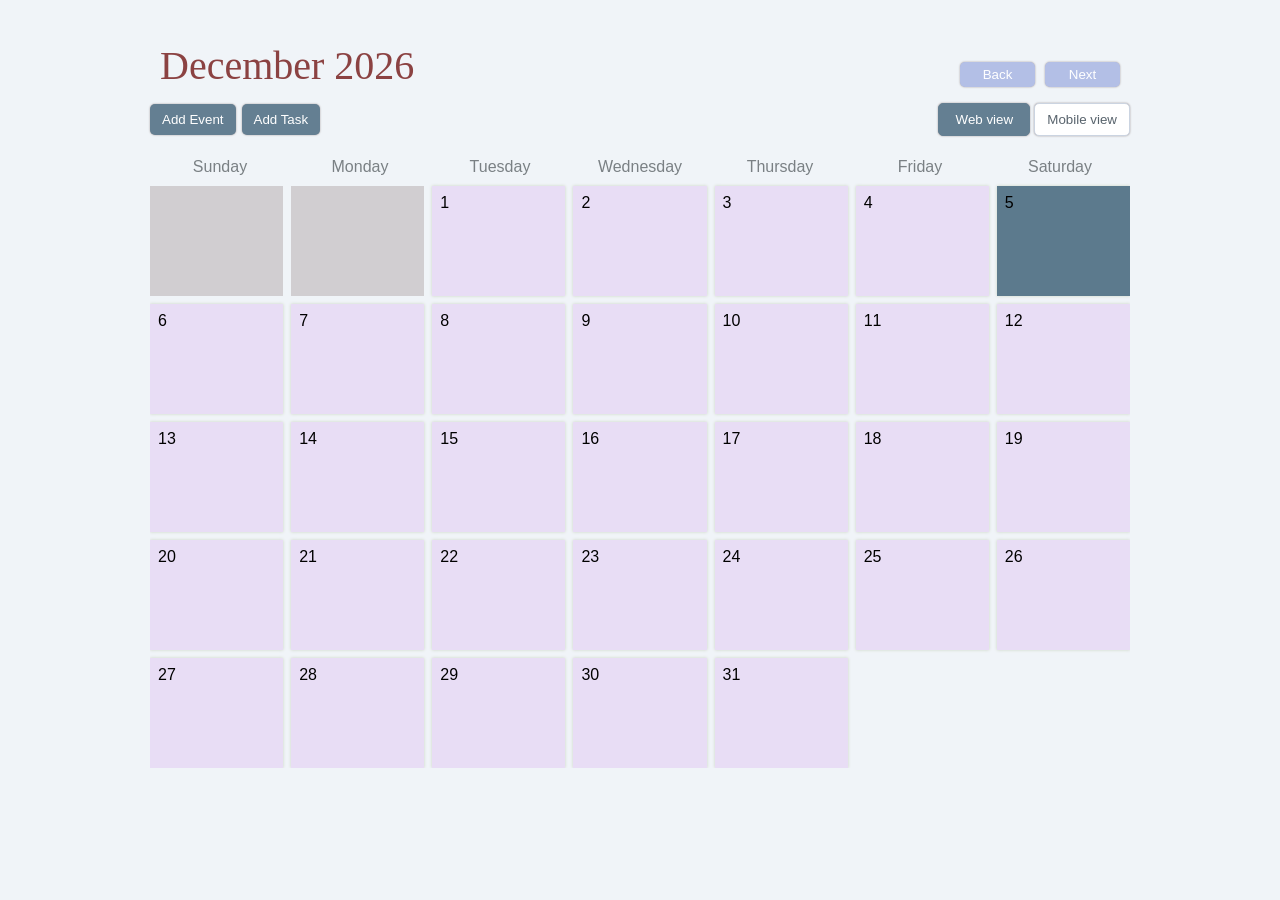
<file: index.html>
<!DOCTYPE html>
<html lang="en">
  <head>
    <meta charset="UTF-8">
    <meta name="viewport" content="width=device-width, initial-scale=1.0">
    <title>Calendar App</title>

    <link rel="stylesheet" href="style.css">
  </head>
  <body>
    
    <div id="container">
      <div id="header">
        <div id="monthDisplay"></div>
        <div>
          <button id="backButton">Back</button>
          <button id="nextButton">Next</button>
        </div>
      </div>

      <div id="calendarToolbar">
        <div id="createButtons" role="group" aria-label="Create calendar item">
          <button type="button" id="createEventButton">Add Event</button>
          <button type="button" id="createTaskButton">Add Task</button>
        </div>

      <div id="viewToggle" role="group" aria-label="Calendar view">
        <button type="button" class="view-option" data-calendar-view="web" aria-pressed="false">Web view</button>
        <button type="button" class="view-option" data-calendar-view="mobile" aria-pressed="false">Mobile view</button>
      </div>
      </div>

      <div id="calendarScroll">
        <div id="calendarSurface">
          <div id="weekdays">
            <div><span class="weekday-full">Sunday</span><span class="weekday-short">Sun</span></div>
            <div><span class="weekday-full">Monday</span><span class="weekday-short">Mon</span></div>
            <div><span class="weekday-full">Tuesday</span><span class="weekday-short">Tue</span></div>
            <div><span class="weekday-full">Wednesday</span><span class="weekday-short">Wed</span></div>
            <div><span class="weekday-full">Thursday</span><span class="weekday-short">Thu</span></div>
            <div><span class="weekday-full">Friday</span><span class="weekday-short">Fri</span></div>
            <div><span class="weekday-full">Saturday</span><span class="weekday-short">Sat</span></div>
          </div>

          <div id="calendar"></div>
        </div>
      </div>
    </div>

      <div id="dayActionModal">
        <h2>Add to this day</h2>
        <button id="addEventButton">Add Event</button>
        <button id="addTaskButton">Add Task</button>
        <button id="cancelActionButton">Cancel</button>
      </div>

    <div id="newEventModal">
      <h2 id="eventModalTitle">New Event</h2>

      <input id="eventTitleInput" placeholder="Event Title" />
      <label for="eventDateInput">Date</label>
      <input id="eventDateInput" type="date" />
      <label for="eventTimeInput">Time</label>
      <input id="eventTimeInput" type="time" />

      <button id="saveButton">Save</button>
      <button id="cancelButton">Cancel</button>
    </div>

    <div id="deleteEventModal">
  <h2>Event</h2>
  <p id="eventText"></p>
  <button id="editEventButton">Edit</button>
  <button id="deleteButton">Delete</button>
  <button id="closeButton">Close</button>
</div>

    <div id="taskModal">
      <h2 id="taskModalTitle">New Task</h2>

        <input id="taskInput" placeholder="New Task" />
      <label for="taskDateInput">Date</label>
      <input id="taskDateInput" type="date" />
      <label for="taskTimeInput">Time</label>
      <input id="taskTimeInput" type="time" />

      <button id="saveButtonTwo">Save</button>
        <button id="cancelButtonTwo">Cancel</button>
    </div>

     <div id="deleteTaskModal">
      <h2>Task</h2>

      <p id="taskText"></p>

      <button id="editTaskButton">Edit</button>
      <button id="deleteButtonTwo">Delete</button>
      <button id="closeButtonTwo">Close</button>
    </div>
    
    <div id="modalBackDrop"></div>

    <script src="./script.js"></script>
  </body>
</html>
</file>
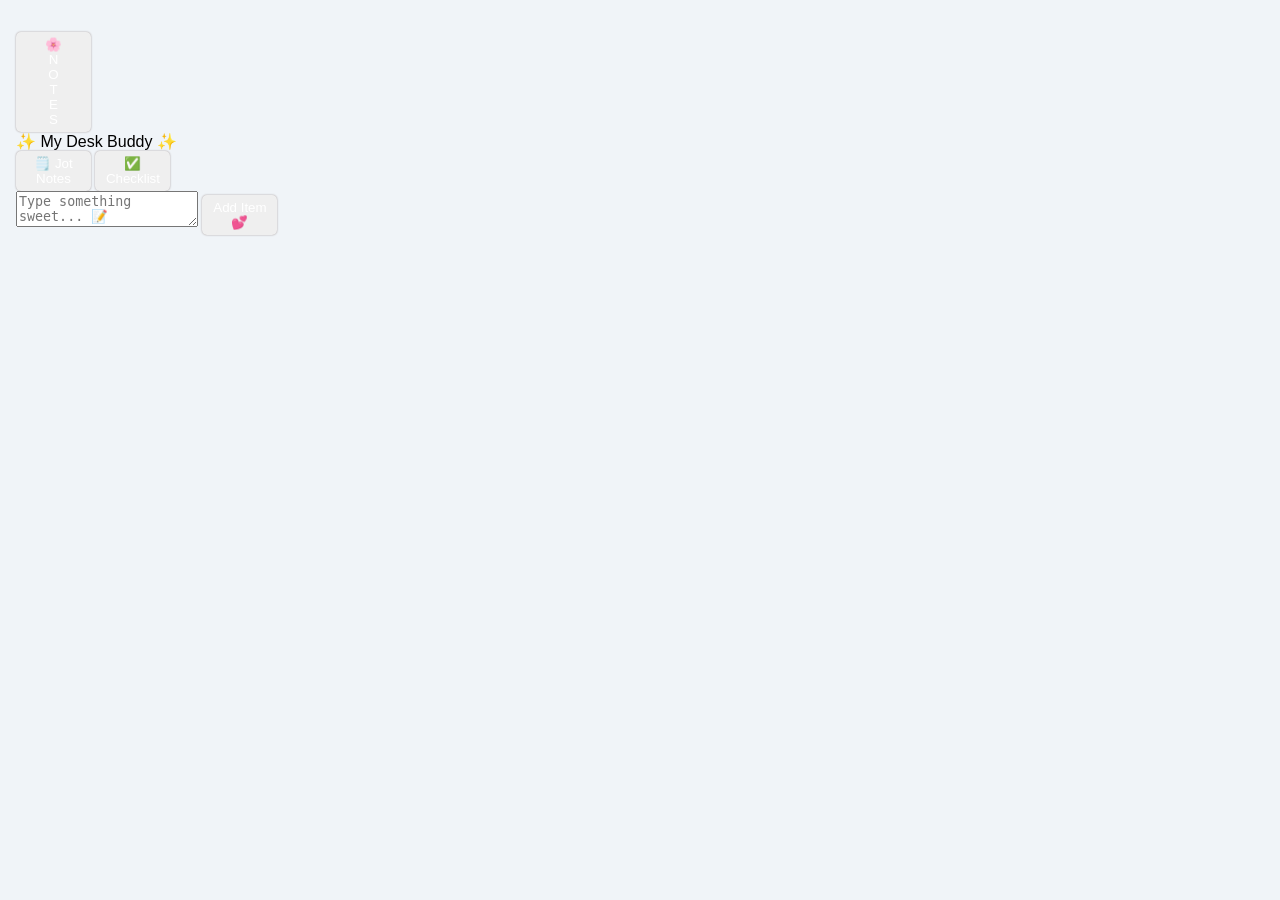
<file: indexnotes.html>
<!DOCTYPE html>
<html lang="en">
<head>
    <meta charset="UTF-8">
    <meta name="viewport" content="width=device-width, initial-scale=1.0">
    <title>Cute Sidebar Notepad</title>
    <link rel="stylesheet" href="style.css">
</head>
<body>

    <!-- The Slide-Out Widget Container -->
    <div id="sidebar-widget" class="sidebar-widget">
        
        <!-- The handle sticking out on the side of the screen -->
        <button id="toggle-tab" class="toggle-tab" onclick="document.getElementById('sidebar-wideget').classList.toggle('open')">🌸<br>N<br>O<br>T<br>E<br>S</button>
        
        <div class="widget-content">
            <div class="widget-header">
                <span>✨ My Desk Buddy ✨</span>
                
                <!-- Color Theme Customizer -->
                <div class="color-palette">
                    <span class="color-dot pink active" data-color="#ffccd5" data-dark="#ff758f"></span>
                    <span class="color-dot purple" data-color="#e8dbfc" data-dark="#b392ac"></span>
                    <span class="color-dot blue" data-color="#d8f3dc" data-dark="#52b788"></span>
                    <span class="color-dot yellow" data-color="#fefae0" data-dark="#dda15e"></span>
                </div>
            </div>

            <!-- Mode Tabs (Jot Notes vs Checklist) -->
            <div class="tab-selectors">
                <button id="tab-jot" class="mode-tab active">🗒️ Jot Notes</button>
                <button id="tab-check" class="mode-tab">✅ Checklist</button>
            </div>

            <div class="widget-body">
                <!-- Input Section -->
                <div class="input-area">
                    <textarea id="widget-input" placeholder="Type something sweet... 📝"></textarea>
                    <button id="add-btn">Add Item 💕</button>
                </div>

                <!-- Display Lists -->
                <div id="jot-container" class="items-list"></div>
                <div id="check-container" class="items-list hidden"></div>
            </div>
        </div>
    </div>

    <script src="script.js"></script>
</body>
</html>
</file>
<file: style.css>
body {
  min-height: 100vh;
  margin: 0;
  padding: 32px 16px;
  box-sizing: border-box;
  background-color: #f0f4f8;
  font-family: 'Segoe UI', Tahoma, Geneva, Verdana, sans-serif;
}
button {
  width: 75px;
  cursor: pointer;
  box-shadow: 0px 0px 2px rgb(160, 150, 150);
  border: none;
  outline: none;
  padding: 5px;
  border-radius: 5px;
  color: white;
}

#header {
  padding: 10px;
  color: #8b4242;
  font-size: 40px;
  font-family: cursive;
  display: flex;
  justify-content: space-between;
  align-items: center;
  gap: 16px;
}
#header button {
  background-color:#b3bfe6;
}
#container {
  width: min(980px, 100%);
  margin: 0 auto;
}
#calendarToolbar {
  display: flex;
  align-items: center;
  justify-content: space-between;
  gap: 12px;
  margin: 4px 0 12px;
}
#createButtons {
  display: flex;
  flex-wrap: wrap;
  gap: 6px;
}
#createButtons button {
  width: auto;
  padding: 8px 12px;
  background-color: #647f92;
}
#viewToggle {
  display: flex;
  justify-content: flex-end;
  gap: 4px;
}
.view-option {
  width: auto;
  min-width: 92px;
  padding: 8px 12px;
  color: #58636c;
  background-color: #ffffff;
  border: 1px solid #cbd4e1;
}
.view-option[aria-pressed="true"] {
  color: #ffffff;
  background-color: #647f92;
  border-color: #647f92;
}
.view-option:focus-visible {
  outline: 2px solid #405c70;
  outline-offset: 2px;
}
#calendarScroll {
  overflow-x: auto;
}
#calendarSurface {
  min-width: 0;
}
.view-web #calendarSurface {
  min-width: 760px;
}
#weekdays .weekday-short {
  display: none;
}
#weekdays .weekday-full {
  display: inline;
}
.view-mobile {
  padding: 16px 10px;
}
.view-mobile #header {
  font-size: 28px;
}
.view-mobile #calendarSurface {
  min-width: 0;
}
.view-mobile #weekdays .weekday-full {
  display: none;
}
.view-mobile #weekdays .weekday-short {
  display: inline;
}
.view-mobile #weekdays div {
  font-size: 12px;
  padding: 8px 0;
}
.view-mobile .day {
  height: 82px;
  padding: 6px 4px;
}
.view-mobile .event {
  font-size: 9px;
  padding: 2px;
}
@media (max-width: 600px) {
  body.view-web {
    padding: 16px 10px;
  }

  .view-web #header {
    gap: 8px;
    font-size: 24px;
  }

  .view-web #header button {
    width: 60px;
  }

  .view-web #calendarSurface {
    min-width: 0;
  }

  .view-web #weekdays div {
    padding: 8px 0;
    font-size: 9px;
    overflow-wrap: anywhere;
  }

  .view-web .day {
    height: 82px;
    padding: 6px 4px;
  }

  .view-web .event {
    font-size: 9px;
    padding: 2px;
  }
}
#weekdays {
  display: grid;
  grid-template-columns: repeat(7, minmax(0, 1fr));
  color: #7a8084;
}
#weekdays div {
  min-width: 0;
  padding: 10px 2px;
  text-align: center;
}
.weekday-short {
  display: none;
}
#calendar {
  display: grid;
  grid-template-columns: repeat(7, minmax(0, 1fr));
  gap: 8px;
}
.day {
  min-width: 0;
  height: 110px;
  padding: 8px;
  cursor: pointer;
  box-sizing: border-box;
  background-color: var(--month-color);
  box-shadow: 0px 0px 3px #CBD4C2;
  display: flex;
  flex-direction: column;
  justify-content: space-between;
}
.day:hover {
  background-color: #2e5a88;
}

.day + #currentDay {
  background-color:#5c7a8d;
}
.event {
  font-size: 10px;
  padding: 3px;
  background-color: #a3aaae;
  color: white;
  border-radius: 5px;
  max-height: 55px;
  overflow: hidden;
}
.padding {
  cursor: default !important;
  background-color: #d1ced1 !important;
  box-shadow: none !important;
}
#dayActionModal, #newEventModal, #deleteEventModal, #taskModal, #deleteTaskModal {
  display: none;
  z-index: 20;
  padding: 25px;
  background-color: #e8f4fa;
  box-shadow: 0px 0px 3px black;
  border-radius: 5px;
  width: min(400px, calc(100vw - 32px));
  max-height: calc(100vh - 32px);
  overflow-y: auto;
  top: max(16px, 10vh);
  left: 50%;
  transform: translateX(-50%);
  box-sizing: border-box;
  position: fixed;
  font-family: sans-serif;
}
#dayActionModal, #taskModal, #deleteTaskModal {
  background-color: #ffffff;
}
#dayActionModal button, #newEventModal button, #deleteEventModal button,
#taskModal button, #deleteTaskModal button {
  width: auto;
  min-width: 75px;
  margin: 4px 4px 0 0;
}
#eventTitleInput, #eventDateInput, #eventTimeInput,
#taskInput, #taskDateInput, #taskTimeInput {
  padding: 10px;
  width: 100%;
  box-sizing: border-box;
  margin: 6px 0 16px;
  border-radius: 3px;
  outline: none;
  border: none;
  box-shadow: 0px 0px 3px gray;
}

#newEventModal label {
  display: block;
  font-size: 14px;
}

#taskModal label {
  display: block;
  font-size: 14px;
}
#eventTitleInput.error {
  border: 2px solid red;
}
#cancelButton, #deleteButton {
  background-color: #c9d6e1;
}
#saveButton, #closeButton {
  background-color: #92a1d1;
}
#eventText {
  font-size: 14px;
}
#modalBackDrop {
  display: none;
  inset: 0;
  z-index: 10;
  position: fixed;
  background-color: rgba(238, 232, 232, 0.8);
}

.notepad {
    width: 320px;
    height: 400px;
    background-color: #fff9e6; /* Soft pastel yellow */
    border-radius: 16px;
    box-shadow: 0 10px 25px rgba(0, 0, 0, 0.05);
    border: 3px solid #ffccd5; /* Soft pink border */
    overflow: hidden;
    display: flex;
    flex-direction: column;
}

.notepad-header {
    background-color: #ffccd5; /* Pastel pink header */
    padding: 10px 15px;
    display: flex;
    align-items: center;
    justify-content: space-between;
}

.dots {
    display: flex;
    gap: 6px;
}

.dot {
    width: 10px;
    height: 10px;
    border-radius: 50%;
    display: inline-block;
}

.red { background-color: #ff9aa2; }
.yellow { background-color: #ffdac1; }
.green { background-color: #e2f0cb; }

.title {
    font-size: 14px;
    font-weight: bold;
    color: #b57c8a;
    font-family: 'Comic Sans MS', cursive, sans-serif;
}

#note-area {
    flex: 1;
    border: none;
    padding: 20px;
    background: linear-gradient(#fff9e6 95%, #ffebbb 5%); /* Creates notebook lines */
    background-size: 100% 28px;
    line-height: 28px;
    font-size: 16px;
    color: #6d5c5c;
    resize: none;
    outline: none;
    font-family: inherit;
}

#note-area::placeholder {
    color: #bfa8a8;
    font-style: italic;
}

/* Task Sidebar */

#taskSidebar {
  position: fixed;
  top: 50%;
  right: -350px;
  transform: translateY(-50%);
  width: 300px;
  min-height: 300px;
  max-height: 70vh;
  background: white;
  border-radius: 20px 0 0 20px;
  box-shadow: -5px 5px 25px rgba(0, 0, 0, 0.15);
  padding: 20px;
  z-index: 50;
  transition: right 0.3s ease;
  box-sizing: border-box;
}

#taskSidebar.open {
  right: 0;
}

.task-sidebar-header {
  display: flex;
  justify-content: space-between;
  align-items: center;
  font-size: 20px;
  font-weight: bold;
  color: #8b4242;
  margin-bottom: 20px;
}

#closeTaskSidebar {
  width: 30px;
  background: none;
  color: #999;
  font-size: 24px;
  box-shadow: none;
}

#taskList {
  display: flex;
  flex-direction: column;
  gap: 10px;
  max-height: 300px;
  overflow-y: auto;
}

.sidebar-task {
  display: flex;
  align-items: center;
  gap: 10px;
  padding: 10px;
  background-color: var(--month-color);
  border-radius: 10px;
}

.sidebar-task input {
  width: 18px;
  height: 18px;
  cursor: pointer;
}

.sidebar-task span {
  font-size: 14px;
  color: #5c5254;
  word-break: break-word;
}

.completed-task {
  text-decoration: line-through;
  opacity: 0.5;
}

.no-tasks {
  text-align: center;
  color: #999;
  padding: 20px;
}

#sidebarAddTask {
  width: 100%;
  margin-top: 20px;
  background-color: var(--month-color);
  color: #6d5c5c;
  font-weight: bold;
  padding: 10px;
}
</file>
